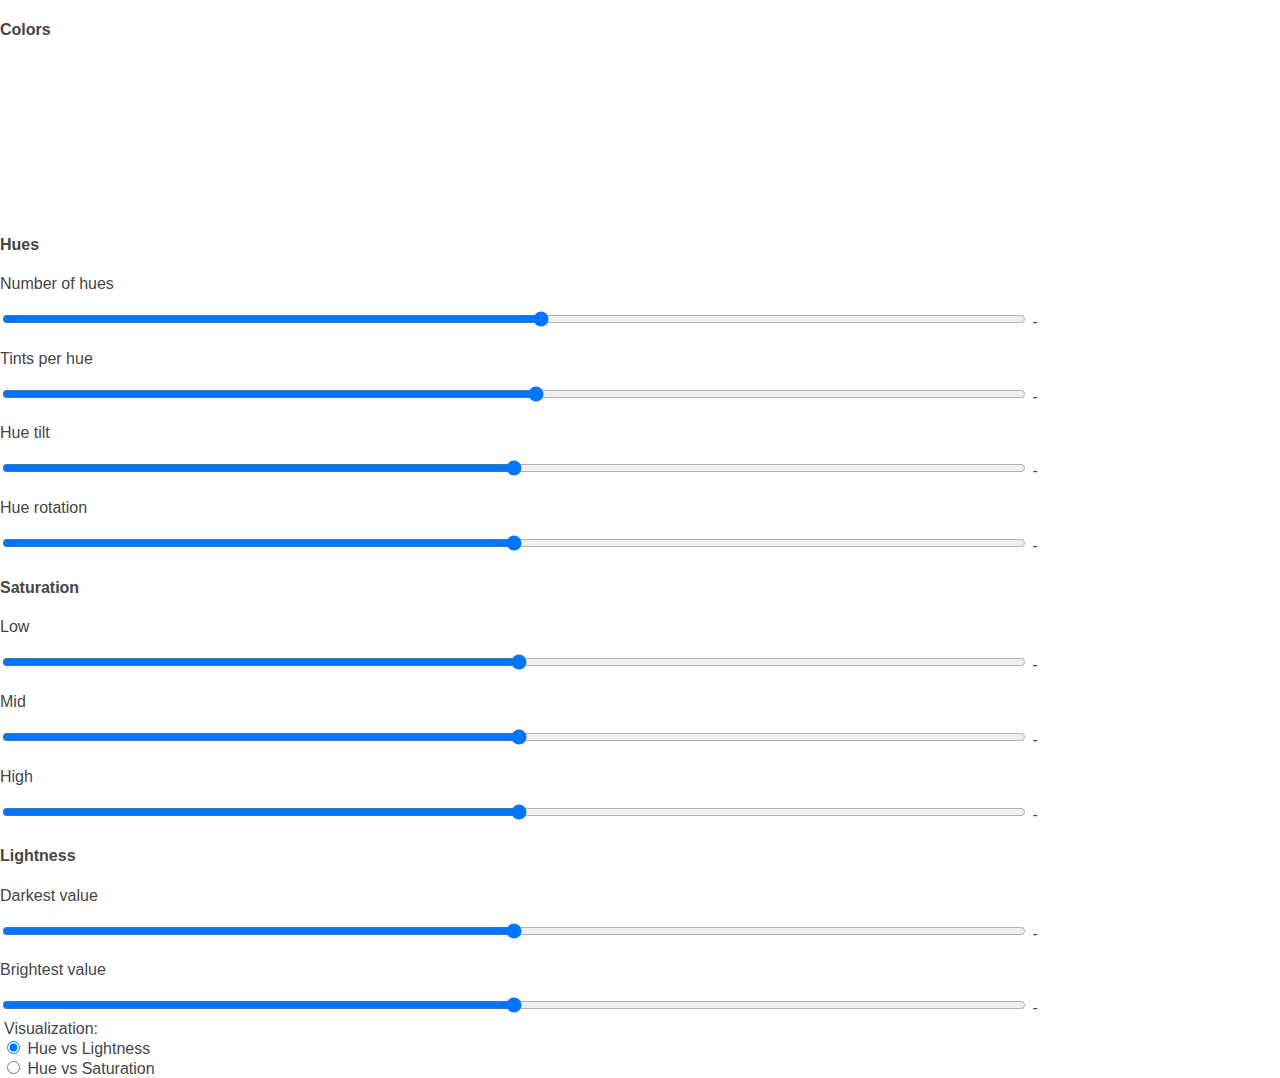
<file: index.html>
<!DOCTYPE html>
<html lang="en-US">
 
<head>
    <meta charset="UTF-8">
    <meta name="viewport" content="width=device-width, initial-scale=1">
    <title>Color lab</title>
    <link rel="stylesheet" href="css/style.css">
</head>
 
<body>
    <script src="lib/d3.v7.min.js"></script>
    <script src="lib/chroma.min.js"></script>
    <script src="js/graph.js"></script>
    <div class="main">
      <div>
        <h4>Colors</h4>
        <ul id="colorList">
        </ul>
      </div>
      <div id="graph">
        <svg id="chart1"></svg>
      </div>
      
      <div class="controls">
        <h4>Hues</h4>
        <span>
          <p>Number of hues</p>
          <input class="slider" type="range" id="hueCount-input" name="hueCount" step = "1" min="1" max="20" />
          <span id="hueCount-label">-</span>
        </span>      
        <span>
        <span>
          <p>Tints per hue</p>
          <input class="slider" type="range" id="pointsPerLine-input" name="pointsPerLine" step = "1" min="1" max="24" />
          <span id="pointsPerLine-label">-</span>
        </span>
        <span>
          <p>Hue tilt</p>
          <input class="slider" type="range" id="hueTilt-input" name="hueTilt" step = "1" min="-180" max="180" />
          <span id="hueTilt-label">-</span>
        </span>    
        <span>
          <p>Hue rotation</p>
          <input class="slider" type="range" id="hueOffset-input" name="hueOffset" step = "1" min="-180" max="180" />
          <span id="hueOffset-label">-</span>
        </span>
        <h4>Saturation</h4>
        <span>
          <p>Low</p>
          <input class="slider" type="range" id="lowSaturation-input" name="lowSaturation" step = "0.01" min="0.01" max="1" />
          <span id="lowSaturation-label">-</span>
        </span>
        <span>
          <p>Mid</p>
          <input class="slider" type="range" id="midSaturation-input" name="midSaturation" step = "0.01" min="0.01" max="1" />
          <span id="midSaturation-label">-</span>
        </span>
        <span>
          <p>High</p>
          <input class="slider" type="range" id="highSaturation-input" name="highSaturation" step = "0.01" min="0.01" max="1" />
          <span id="highSaturation-label">-</span>
        </span>
        <h4>Lightness</h4>      
        <span>
          <p>Darkest value</p>
          <input class="slider" type="range" id="minValue-input" name="minValue" step = "0.01" min="0.01" max="0.99" />
          <span id="minValue-label">-</span>
        </span>
        <span>
          <p>Brightest value</p>
          <input class="slider" type="range" id="maxValue-input" name="maxValue" step = "0.01" min="0.01" max="0.99" />
          <span id="maxValue-label">-</span>
        </span>
        <fieldset>
          <legend>Visualization:</legend>

          <div class="radio-option">
            <input type="radio" id="hueVsLightness-input" name="drone" value="HueVsLightness" checked />
            <label for="HueVsLightness">Hue vs Lightness</label>
          </div>

          <div  class="radio-option">
            <input type="radio" id="hueVsSaturation-input" name="drone" value="hueVsSaturation" />
            <label for="hueVsSaturation">Hue vs Saturation</label>
          </div>

        </fieldset>
      </div>      
    </div>      
  </body>
 
</html>
</file>
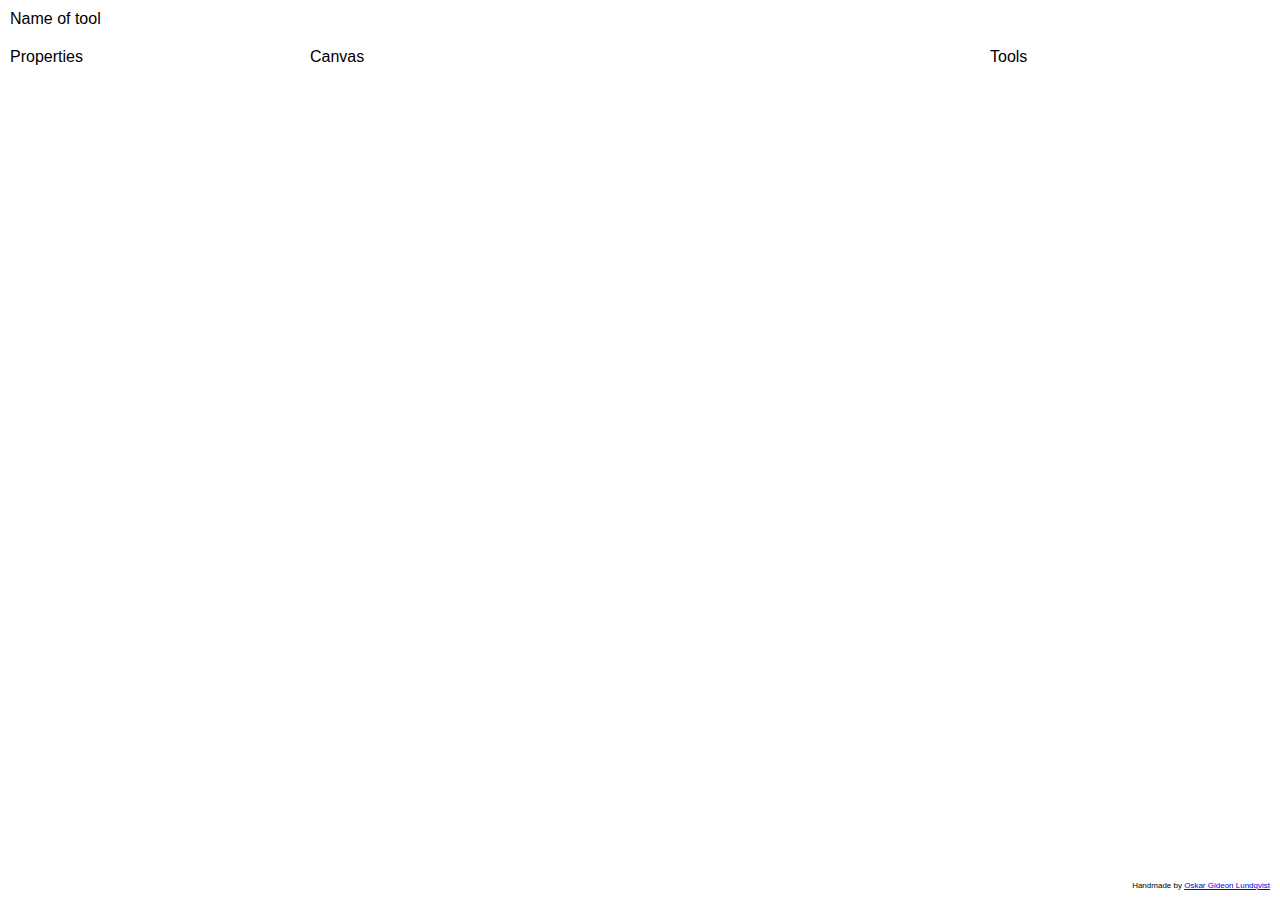
<file: layout.html>
<!DOCTYPE html>
<html>
<head>
	<meta charset="utf-8">
	<meta name="viewport" content="width=device-width, initial-scale=1">
	<title>Name of tool</title>
	<link rel="stylesheet" href="css/style_layout.css">
</head>
<body>
	<div class="wrapper">
		<header>
			Name of tool
		</header>
		<aside class="sidebar left-panel">
			Properties
		</aside>
		<main class="canvas">
			Canvas
		</main>
		<aside class="sidebar right-panel">
			Tools
		</aside>
		<footer>
			Handmade by <a href="https://oskargideonlundqvist.com">Oskar Gideon Lundqvist</a>
		</footer>
	</div>

</body>
</html>
</file>
<file: css/style.css>
:root {
  --border-ui: 1px solid #fafafa;
}

html, body {
  height: 100%;
  margin: 0;
  padding: 0;
}

body {
  font-family: Elza, Helvetica, Arial;
  color: #454545;
}

.wrapper {
  --header-height: 40px;
  --footer-height: 30px;

  min-height: 100vh;
  display: grid;
  grid-template-columns: 300px 1fr 300px;
  grid-template-rows: var(--header-height) 1fr var(--footer-height);
  grid-template-areas:
    "header header header"
    "left-panel content right-panel"
    "footer footer footer"
}

header {
  padding: 10px;
  padding-right: 20px;
  padding-left: 20px;
  grid-area: header;
  border-bottom: var(--border-ui);
}

.sidebar {
  font-size: 10pt;
  padding: 20px;
}

.canvas {
  grid-area: content;
  overflow: hidden !important;
  min-height: 0;
}

#main-canvas-svg{
  display: block;
}

.left-panel{
  grid-area: left-panel;
  border-right: var(--border-ui);
}

.right-panel{
  grid-area: right-panel;
  border-left: var(--border-ui);
}

footer {
  grid-area: footer;
  margin: 0px;
  padding: 10px;
  padding-right: 20px;
  padding-left: 20px;
  font-size: 6pt;
  text-align: right;
  border-top: var(--border-ui);
}

button {
  display: inline;
  margin-right: 2px;
}

.checkbox-container {
	display: block;
}

.slider {
  width: 80%;
  margin-bottom: 0.5em;
}

.slider-title {
  margin-block-end: 0em;
  margin-block-start: 0.1em;
}

.slider-label {
  margin-left: 3%;
  min-width: 17%;
  text-align: right;
}

.control-group-title{
  margin-block-end: 0.5em;
  margin-top:0em;
}

.control-group {
  margin-bottom:1em;
}

.collapse-section {
  margin-left: 0.5em;
  margin-bottom:1em;
}

.collapse-section-title {
  margin-top:0em;
  margin-bottom:0.75em;
  cursor: pointer;
}

fieldset {
  border: none;
  padding: 0;
}

@media (width <= 610px) {
.wrapper {
  grid-template-columns: 1fr;
  grid-template-rows: auto 1fr auto auto auto;
  grid-template-areas:
    "header"
    "content"
    "right-panel"
    "left-panel"
    "footer"
  }

  .sidebar {
    padding: 3px;
  }
  header {
    padding: 3px;
  }  
  header {
    footer: 3px;
  }
}
</file>
<file: css/style_layout.css>
html, body {
  height: 100%;
  margin: 0;
  padding: 0;
}

body {
  font-family: Arial;
}

.wrapper {
  min-height: 100%;
  display: grid;
  grid-template-columns: 300px 1fr 300px;
  grid-template-rows: auto 1fr auto;
  grid-template-areas:
    "header header header"
    "left-panel content right-panel"
    "footer footer footer"
}

header {
  margin: 10px;
  grid-area: header;
}

.sidebar {
  margin: 10px;
}

.canvas {
  margin: 10px;
  grid-area: content;
}

.left-panel{
  grid-area: left-panel;
}

.right-panel{
  grid-area: right-panel;
}

footer {
  grid-area: footer;
  margin: 10px;
  font-size: 6pt;
  text-align: right;
}

button {
  display: inline;
  margin-right: 2px;
}

.slider {
  width: 220px;
}

.slider-title {
  margin-block-end: 0em;
}

.slider-label {
  margin-left: 10px;
}

.control-group-title{
  margin-block-end: 1em;
}

@media (width <= 610px) {
.wrapper {
  grid-template-columns: 1fr;
  grid-template-rows: auto 1fr auto auto auto;
  grid-template-areas:
    "header"
    "content"
    "right-panel"
    "left-panel"
    "footer"
  }
  .canvas {
    margin: 3px;
  }  
  .sidebar {
    margin: 3px;
  }
  header {
    margin: 3px;
  }  
  header {
    footer: 3px;
  }
}
</file>
